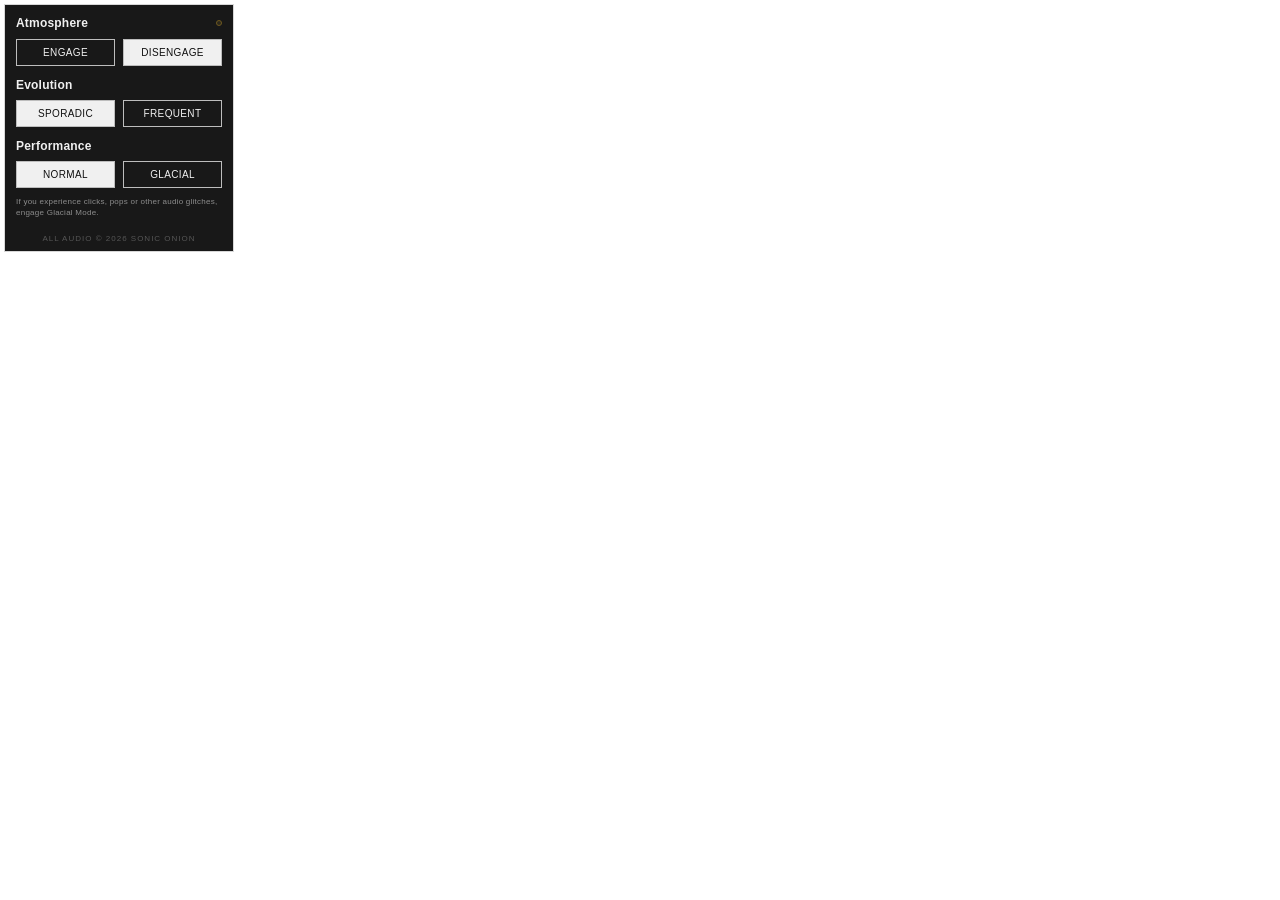
<file: index.html>
<!doctype html>
<html lang="en">
<head>
  <meta charset="utf-8">
  <meta name="viewport" content="width=device-width, initial-scale=1">
  <title>MonkeMountainStudios Atmosphere</title>
  <link rel="stylesheet" href="style.css?v=2.0">
</head>
<body>
  <main class="atmosphere-panel" aria-label="MonkeMountainStudios Atmosphere controls">
    <div class="panel-heading">
      <span>Atmosphere</span>
      <span id="statusLed" class="status-led" aria-hidden="true"></span>
    </div>

    <div class="button-row" role="group" aria-label="Atmosphere">
      <button id="onButton" class="control-button" type="button" aria-pressed="false">ENGAGE</button>
      <button id="offButton" class="control-button active" type="button" aria-pressed="true">DISENGAGE</button>
    </div>

    <div id="evolutionLabel" class="control-label">Evolution</div>

    <div class="button-row evolution-row" role="group" aria-label="Evolution">
      <button id="sporadicButton" class="control-button active" type="button" aria-pressed="true">SPORADIC</button>
      <button id="frequentButton" class="control-button" type="button" aria-pressed="false">FREQUENT</button>
    </div>

    <div class="control-label">Performance</div>

    <div class="button-row" role="group" aria-label="Performance">
      <button id="normalButton" class="control-button active" type="button" aria-pressed="true">NORMAL</button>
      <button id="glacialButton" class="control-button" type="button" aria-pressed="false">GLACIAL</button>
    </div>

    <div id="modeHelp" class="mode-help" aria-live="polite">
      If you experience clicks, pops or other audio glitches, engage Glacial Mode.
    </div>

    <div class="copyright">All Audio &copy; 2026 Sonic Onion</div>
  </main>

  <script src="generator.js?v=2.11"></script>
</body>
</html>
</file>
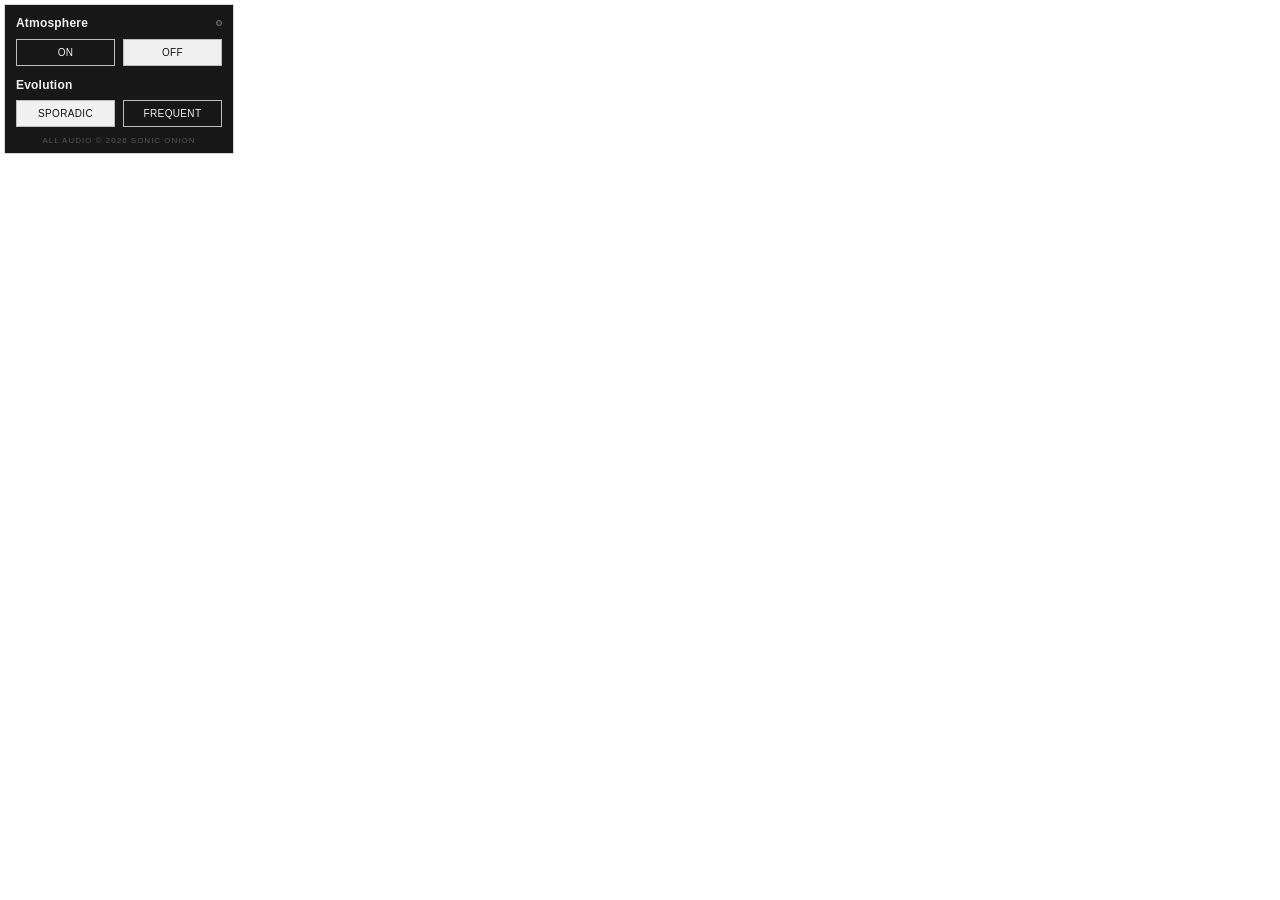
<file: _OLD/index.html>
<!doctype html>
<html lang="en">
<head>
  <meta charset="utf-8">
  <meta name="viewport" content="width=device-width, initial-scale=1">
  <title>MonkeMountainStudios Atmosphere</title>
  <link rel="stylesheet" href="style.css">
</head>
<body>
  <main class="atmosphere-panel" aria-label="MonkeMountainStudios Atmosphere controls">
    <div class="panel-heading">
      <span>Atmosphere</span>
      <span id="statusLed" class="status-led" aria-hidden="true"></span>
    </div>

    <div class="button-row" role="group" aria-label="Atmosphere">
      <button id="onButton" class="control-button" type="button" aria-pressed="false">ON</button>
      <button id="offButton" class="control-button active" type="button" aria-pressed="true">OFF</button>
    </div>

    <div class="control-label">Evolution</div>

    <div class="button-row evolution-row" role="group" aria-label="Evolution">
      <button id="sporadicButton" class="control-button active" type="button" aria-pressed="true">SPORADIC</button>
      <button id="frequentButton" class="control-button" type="button" aria-pressed="false">FREQUENT</button>
    </div>
    <div class="copyright">All Audio
    &copy; 2026 Sonic Onion
    </div>
    
  </main>

  <script src="generator.js?v=5"></script>
</body>
</html>
</file>
<file: style.css>
* { box-sizing: border-box; }

html, body {
  margin: 0;
  padding: 0;
  background: transparent;
  color: #f0f0f0;
  font-family: Arial, Helvetica, sans-serif;
}

body { padding: 4px; }

.atmosphere-panel {
  width: 100%;
  max-width: 230px;
  padding: 12px 11px 8px;
  border: 1px solid #d7d7d7;
  background: #181818;
  font-size: 12px;
  line-height: 1;
}

.panel-heading,
.control-label {
  font-weight: 700;
  letter-spacing: 0.2px;
}

.panel-heading {
  display: flex;
  align-items: center;
  justify-content: space-between;
  margin-bottom: 10px;
}

.control-label { margin: 13px 0 9px; }

.status-led {
  width: 6px;
  height: 6px;
  flex: 0 0 6px;
  border: 1px solid #705a20;
  border-radius: 50%;
  background: #2c281d;
  box-shadow: none;
  transition:
    background 250ms ease,
    border-color 250ms ease,
    box-shadow 250ms ease;
}

.status-led.on {
  border-color: #f0cf69;
  background: #d6a92d;
  box-shadow: 0 0 5px rgba(214, 169, 45, 0.72);
}

.status-led.loading {
  border-color: #b89538;
  background: #806f39;
}

.status-led.glacial {
  animation: glacial-breathe 10s ease-in-out infinite;
}

@keyframes glacial-breathe {
  0%, 100% {
    opacity: 0.42;
    box-shadow: 0 0 2px rgba(214, 169, 45, 0.25);
  }
  50% {
    opacity: 1;
    box-shadow: 0 0 8px rgba(214, 169, 45, 0.9);
  }
}

.button-row {
  display: grid;
  grid-template-columns: 1fr 1fr;
  gap: 8px;
}

.control-button {
  min-height: 27px;
  padding: 5px 7px;
  border: 1px solid #bdbdbd;
  border-radius: 0;
  background: #181818;
  color: #f0f0f0;
  font: inherit;
  font-size: 10px;
  letter-spacing: 0.35px;
  cursor: pointer;
  transition: background 130ms ease, color 130ms ease;
}

.control-button:hover,
.control-button:focus-visible {
  border-color: #fff;
  outline: none;
}

.control-button.active {
  background: #f0f0f0;
  color: #111;
}

.control-button:disabled {
  cursor: wait;
  opacity: 0.55;
}

.mode-help {
  min-height: 28px;
  margin-top: 9px;
  color: #8d8d8d;
  font-size: 8px;
  line-height: 1.35;
  letter-spacing: 0.25px;
}

.copyright {
  margin-top: 10px;
  color: #666;
  font-size: 8px;
  letter-spacing: 1px;
  text-transform: uppercase;
  text-align: center;
  opacity: 0.8;
}

@media (max-width: 190px) {
  .atmosphere-panel {
    padding-left: 8px;
    padding-right: 8px;
  }

  .button-row { gap: 5px; }

  .control-button {
    padding-left: 3px;
    padding-right: 3px;
    font-size: 9px;
  }
}
</file>
<file: _OLD/style.css>
* { box-sizing: border-box; }
html, body {
  margin: 0;
  padding: 0;
  background: transparent;
  color: #f0f0f0;
  font-family: Arial, Helvetica, sans-serif;
}
body { padding: 4px; }
.atmosphere-panel {
  width: 100%;
  max-width: 230px;
  padding: 12px 11px 8px;
  border: 1px solid #d7d7d7;
  background: #181818;
  font-size: 12px;
  line-height: 1;
}
.panel-heading, .control-label {
  font-weight: 700;
  letter-spacing: 0.2px;
}
.panel-heading {
  display: flex;
  align-items: center;
  justify-content: space-between;
  margin-bottom: 10px;
}
.copyright {
    margin-top: 10px;
    font-size: 8px;
    color: #666;
    letter-spacing: 1px;
    text-transform: uppercase;
    text-align: center;
    opacity: 0.8;
  }
.control-label { margin: 13px 0 9px; }
.status-led {
  width: 6px;
  height: 6px;
  flex: 0 0 6px;
  border: 1px solid #777;
  border-radius: 50%;
  background: #282828;
  transition: background 250ms ease, border-color 250ms ease;
}
.status-led.on { border-color: #fff; background: #fff; }
.status-led.loading { border-color: #aaa; background: #777; }
.button-row {
  display: grid;
  grid-template-columns: 1fr 1fr;
  gap: 8px;
}
.control-button {
  min-height: 27px;
  padding: 5px 7px;
  border: 1px solid #bdbdbd;
  border-radius: 0;
  background: #181818;
  color: #f0f0f0;
  font: inherit;
  font-size: 10px;
  letter-spacing: 0.35px;
  cursor: pointer;
  transition: background 130ms ease, color 130ms ease;
}
.control-button:hover, .control-button:focus-visible {
  border-color: #fff;
  outline: none;
}
.control-button.active { background: #f0f0f0; color: #111; }
.control-button:disabled { cursor: wait; opacity: 0.55; }
@media (max-width: 190px) {
  .atmosphere-panel { padding-left: 8px; padding-right: 8px; }
  .button-row { gap: 5px; }
  .control-button { padding-left: 3px; padding-right: 3px; font-size: 9px; }
}
</file>
